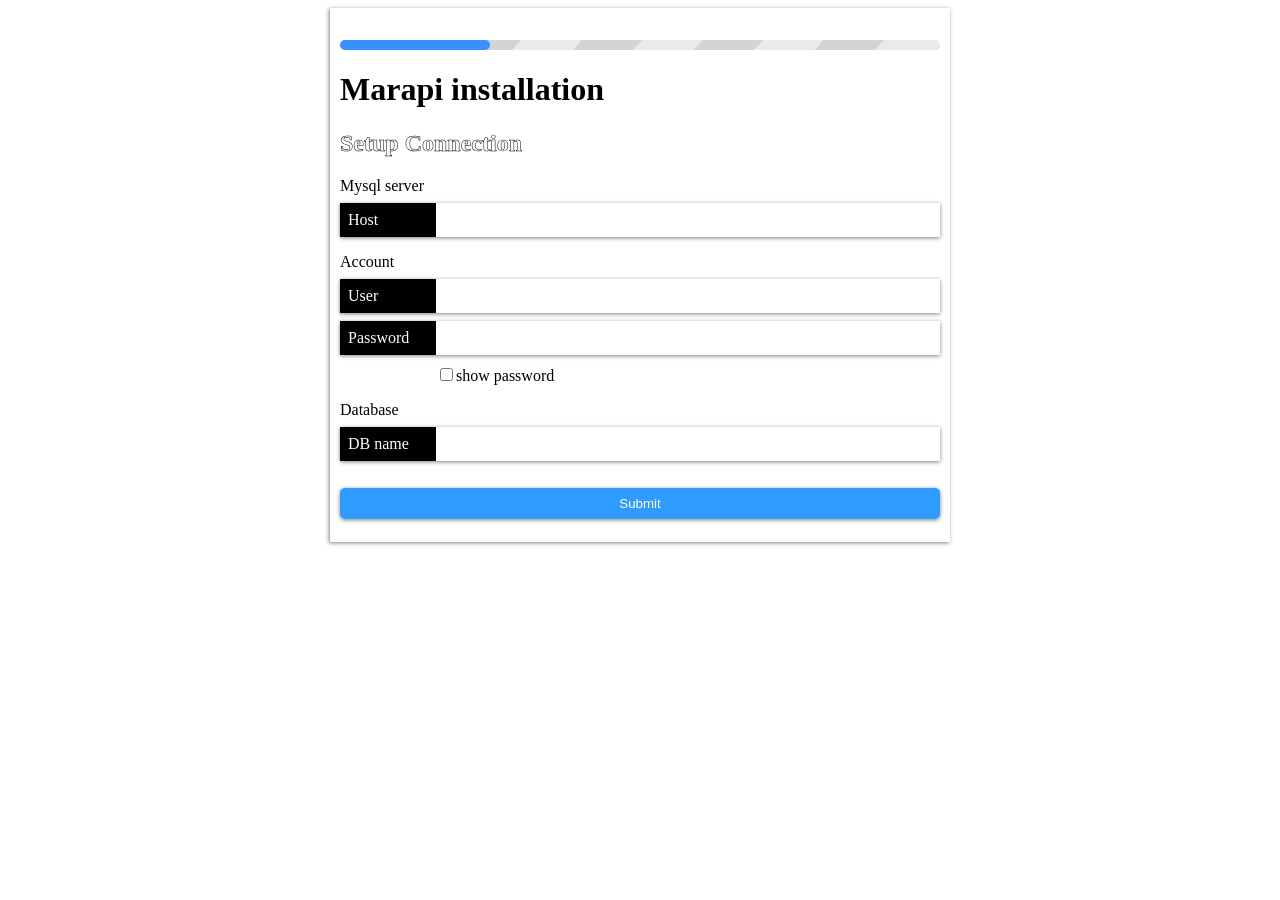
<file: app/install/index.html>
<!DOCTYPE html>
<html lang="en">

<head>
    <meta charset="UTF-8">
    <meta http-equiv="X-UA-Compatible" content="IE=edge">
    <meta name="viewport" content="width=device-width, initial-scale=1.0">
    <link rel='icon' type='image/png' href='/core/assets/png/Marapi-square-logo-nontext.png'>
    <link rel='icon' sizes='192x192' href='/core/assets/png/Marapi-square-logo-nontext.png'>
    <link rel='apple-touch-icon' href='/core/assets/png/Marapi-square-logo-nontext.png'>
    <meta name='msapplication-square310x310logo' content='/core/assets/png/Marapi-square-logo-nontext.png'>
    <title>Marapi installation</title>

    <link rel="stylesheet" href="/app/install/style.css" />
</head>

<body>

    <script type="module">

        import { DOM } from "/app/asset/domcreate/dom.js"
        var title = DOM("h1", {
            inner: "Marapi installation"
        }),
            progress = DOM("div", {
                attr: { class: "progress", step: 0 }
            }),
            begin, second, last;

        window.addEventListener("load", () => {
            window.wrapper = DOM("div", {
                attr: { class: "container" }
            })

            document.body.prepend(window.wrapper)

            begin = methodBegin()
            second = methodSecond()

            window.wrapper.append(progress, title, begin)
        })

        function methodBegin() {

            return DOM("form", {
                attr: { method: "post" },
                inner: [
                    DOM("h2", {
                        attr: { class: "subtitle" },
                        inner: "Setup Connection"
                    }),

                    DOM("div", {
                        attr: { style: "margin-top: 1em" },
                        inner: [
                            DOM("label", {
                                inner: "Mysql server"
                            }),
                            DOM("div", {
                                attr: { class: "input-group" },
                                inner: [
                                    DOM("label", {
                                        attr: { for: "host" },
                                        inner: "Host"
                                    }),
                                    DOM("input", {
                                        attr: { type: "text", id: "host", color: "merah", name: "host", required: true }
                                    })
                                ]
                            })
                        ]
                    }),

                    DOM("div", {
                        attr: { style: "margin-top: 1em" },
                        inner: [

                            DOM("label", {
                                inner: "Account"
                            }),

                            DOM("div", {
                                attr: { class: "input-group" },
                                inner: [
                                    DOM("label", {
                                        attr: { for: "usr" },
                                        inner: "User"
                                    }),
                                    DOM("input", {
                                        attr: { type: "text", id: "usr", color: "merah", name: "user", required: true }
                                    })
                                ]
                            }),

                            DOM("div", {
                                attr: { class: "input-group" },
                                inner: [

                                    DOM("label", {
                                        attr: { for: "pwd" },
                                        inner: "Password"
                                    }),
                                    DOM("input", {
                                        attr: { type: "password", id: "pwd", color: "merah", name: "password" },
                                        todo: E => { var pwd = E }
                                    })
                                ]
                            }),

                            DOM("div", {
                                attr: { style: "margin-left: 6em" },
                                inner: [
                                    DOM("input", {
                                        attr: { id: "showpass", type: "checkbox" },
                                        todo: E => {
                                            E.addEventListener("change", C => {
                                                if (E.checked) {
                                                    pwd.type = "text"
                                                } else pwd.type = "password"
                                            })
                                        }
                                    }),
                                    DOM("label", {
                                        attr: { for: "showpass" },
                                        inner: "show password"
                                    })
                                ]
                            }),
                        ]
                    }),
                    DOM("div", {
                        attr: { style: "margin-top: 1em" },
                        inner: [
                            DOM("label", {
                                inner: "Database"
                            }),
                            DOM("div", {
                                attr: { class: "input-group" },
                                inner: [
                                    DOM("label", {
                                        attr: { for: "db" },
                                        inner: "DB name"
                                    }),
                                    DOM("input", {
                                        attr: { type: "text", id: "db", color: "merah", name: "db", required: true }
                                    })
                                ]
                            })
                        ]
                    }),

                    DOM("input", {
                        attr: { type: "submit" }
                    })
                ],
                todo: E => {
                    E.addEventListener("submit", event => {
                        event.preventDefault();
                        let fd = new FormData(E)

                        httpRequest(fd).onLoad(e => {

                            document.querySelectorAll("[class^='alert-']").forEach(E => {
                                E.classList.add("hide")
                                setTimeout(() => E.remove(), 500)
                            })

                            if (e != "success") {
                                let position = 2
                                if (document.querySelector("[class^='alert-']")) {
                                    position = 3
                                }

                                window.wrapper.insertBefore(
                                    DOM("div", {
                                        attr: { class: "alert-danger" },
                                        inner: e
                                    }),
                                    window.wrapper.children[position]
                                )
                            } else {

                                progress.setAttribute('step', 1)
                                begin.remove();
                                window.wrapper.append(second)
                            }
                        })

                    })
                }
            })
        }

        function methodSecond() {

            return DOM('form', {
                attr: { method: "post" },
                inner: [
                    DOM("h2", {
                        attr: { class: "subtitle" },
                        inner: "Change Admin Account"
                    }),

                    DOM("div", {
                        attr: { style: "margin-top: 1em" },
                        inner: [
                            DOM("label", {
                                inner: "Enter Username"
                            }),
                            DOM("div", {
                                attr: { class: "input-group" },
                                inner: [
                                    DOM("label", {
                                        attr: { for: "username" },
                                        inner: "username"
                                    }),
                                    DOM("input", {
                                        attr: { type: "text", id: "username", name: "username", value: "admin", required: true }
                                    })
                                ]
                            })
                        ]
                    }),

                    DOM("div", {
                        attr: { style: "margin-top: 1em" },
                        inner: [
                            DOM("label", {
                                inner: "Enter Password"
                            }),
                            DOM("div", {
                                attr: { class: "input-group" },
                                inner: [
                                    DOM("label", {
                                        attr: { for: "password" },
                                        inner: "password"
                                    }),
                                    DOM("input", {
                                        attr: { type: "password", id: "password", name: "password", value: "admin", required: true },
                                        todo: E => {
                                            var password = E
                                        }
                                    })
                                ]
                            }),

                            DOM("div", {
                                attr: { style: "margin-left: 6em" },
                                inner: [
                                    DOM("input", {
                                        attr: { id: "showpass2", type: "checkbox" },
                                        todo: E => {
                                            E.addEventListener("change", C => {
                                                if (E.checked) {
                                                    password.type = "text"
                                                } else password.type = "password"
                                            })
                                        }
                                    }),
                                    DOM("label", {
                                        attr: { for: "showpass2" },
                                        inner: "show password"
                                    })
                                ]
                            }),
                        ]
                    }),

                    DOM("input", { attr: { type: "submit" } })

                ],
                todo: E => {
                    E.addEventListener("submit", event => {

                        event.preventDefault();
                        let fd = new FormData(E)

                        httpRequest(fd).onLoad(e => {

                            document.querySelectorAll("[class^='alert-']").forEach(E => {
                                E.classList.add("hide")
                                setTimeout(() => E.remove(), 500)
                            })

                            if (e != "success") {
                                let position = 2
                                if (document.querySelector("[class^='alert-']")) {
                                    position = 3
                                }

                                window.wrapper.insertBefore(
                                    DOM("div", {
                                        attr: { class: "alert-danger" },
                                        inner: e
                                    }),
                                    window.wrapper.children[position]
                                )
                            } else {

                                progress.setAttribute('step', 2)
                                second.remove();
                                
                                setTimeout(() => methodLast(), 500)
                            }
                        })

                    })
                }
            })
        }

        function methodLast() {

            setTimeout(() => {
                progress.classList.add("run")
                title.classList.add("hide")
                progress.classList.add("finishing")
            }, 500)

            setTimeout(() => window.location.href = "/mrp/login", 4000)

            return "";
        }
        function httpRequest(formData) {

            progress.classList.add("run")
            let callBack = {
                onLoad: () => { }
            }

            let xhr = new XMLHttpRequest();

            xhr.onload = function () {

                if (xhr.status != 200) { // analyze HTTP status of the response
                    alert(`Error ${xhr.status}: ${xhr.statusText}`); // e.g. 404: Not Found

                } else {

                    callBack.onLoad(this.responseText)
                }

                setTimeout(() => progress.classList.remove("run"), 500)
            };
            xhr.open("post", "#self")
            xhr.send(formData)

            return {
                onLoad: E => {
                    callBack.onLoad = E
                }
            }
        }

        function showPasword(id) {
            let input = document.querySelector(id)
            if (input) {
                if (input.type == "password") {
                    input.type = "text"
                } else input.type = "password"
            }
        }
    </script>
</body>

</html>
</file>
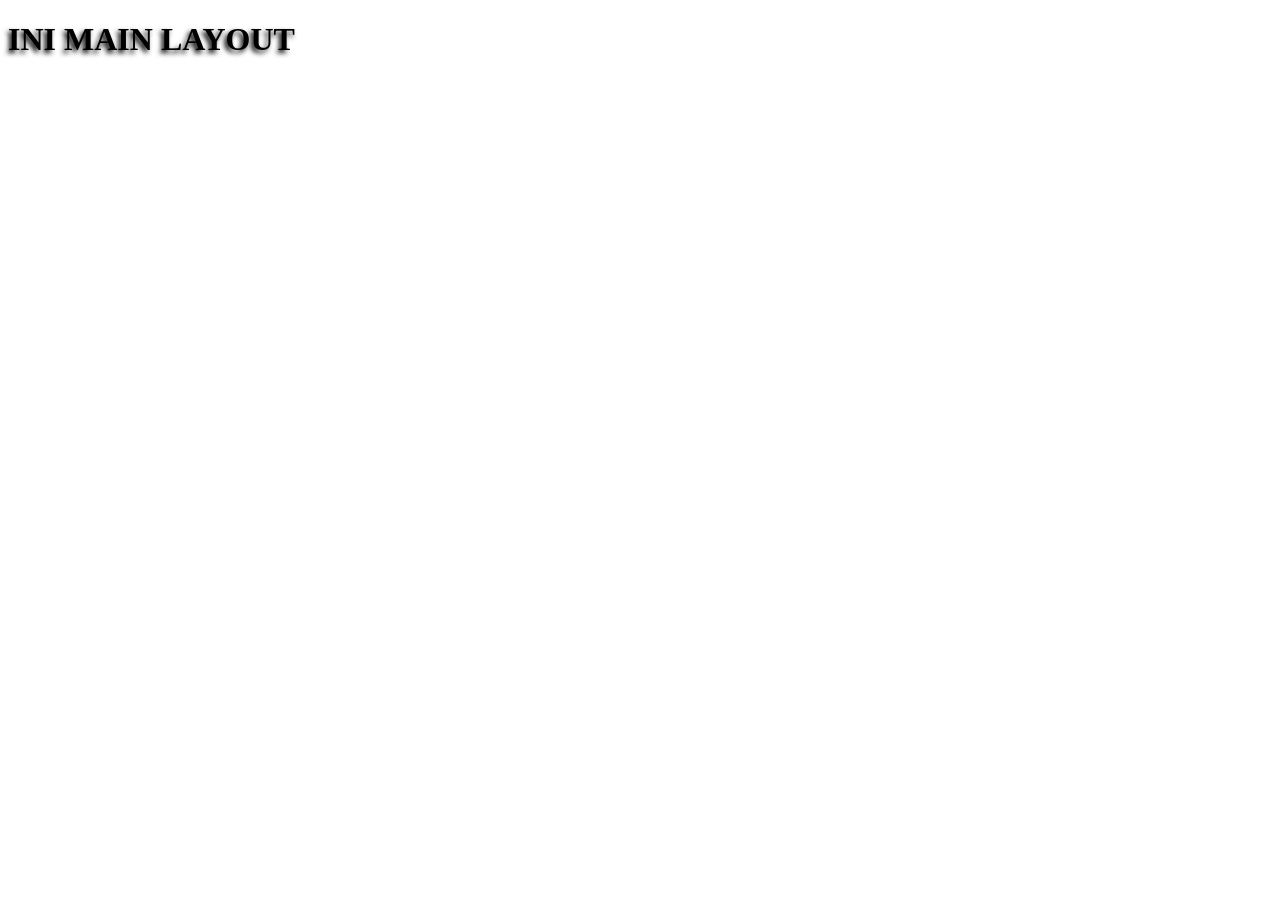
<file: app/theme/dark copy 2/index.html>
<!DOCTYPE html>
<html lang="en">
<head>
    <meta charset="UTF-8">
    <meta http-equiv="X-UA-Compatible" content="IE=edge">
    <meta name="viewport" content="width=device-width, initial-scale=1.0">
    <title>Document</title>
</head>
<body>
    <h1 style="color: black; text-shadow: -2.5px 2.5px 5px black;">INI MAIN LAYOUT</h1>
</body>
</html>
</file>
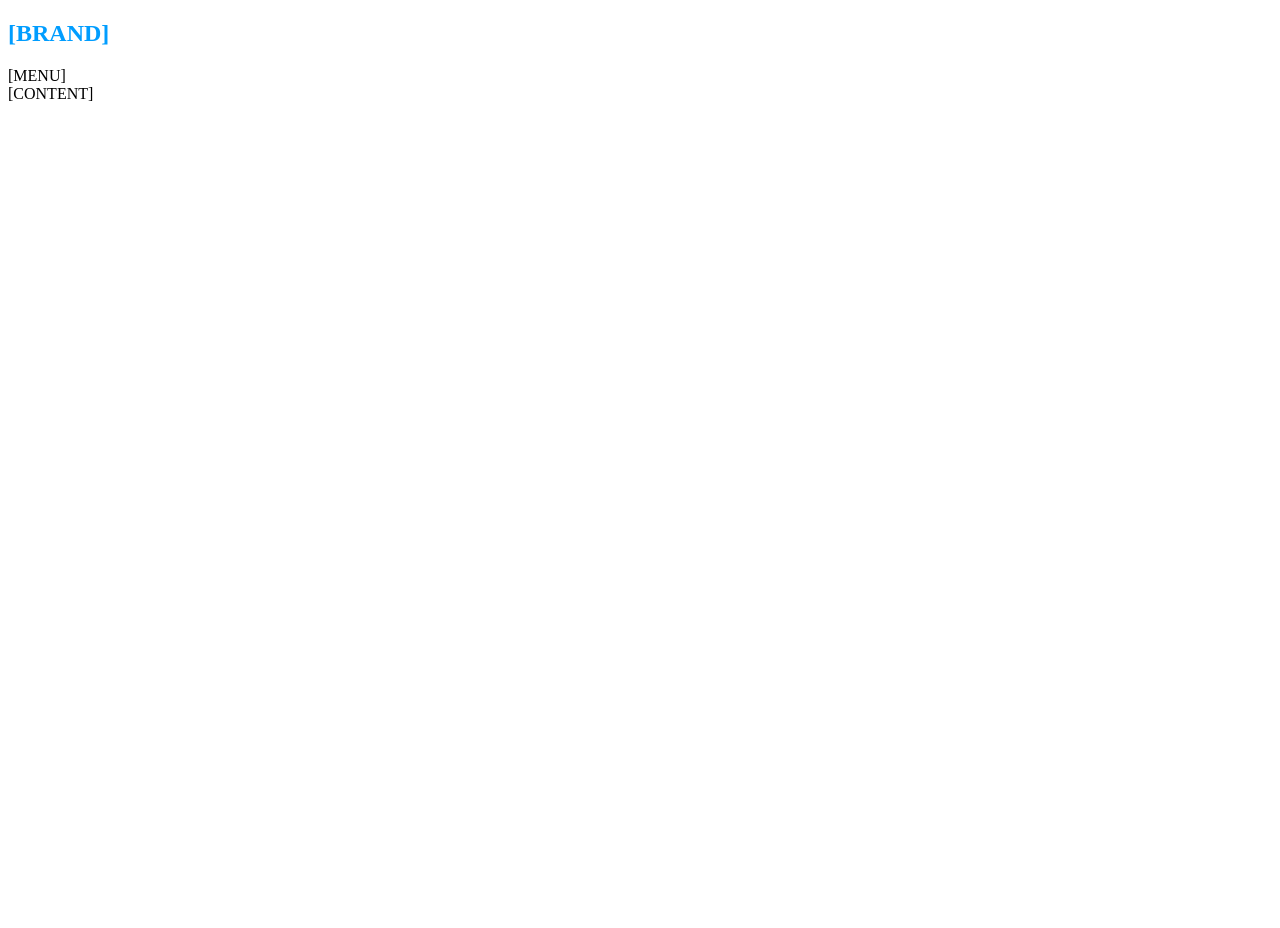
<file: app/theme/default copy/index.html>
<!DOCTYPE html>
<html lang="en">

<head>
    <meta charset="UTF-8">
    <meta http-equiv="X-UA-Compatible" content="IE=edge">
    <meta name="viewport" content="width=device-width, initial-scale=1.0">
    <title>Document</title>
    <style>
        body {
            position: relative;
            height: 100vh;
        }
        img {
            position: absolute;
            left: 50%;
            top: 50%;
            transform: translate(-50%, -50%);
        }
    </style>
</head>

<body>
    <nav>
        <h1 style="color: rgb(0, 157, 255); font-weight:900;">[BRAND]</h1>
        <div>[MENU]</div>
    </nav>
    <div class="container">
        [CONTENT]
    </div>
    
</body>

</html>
</file>
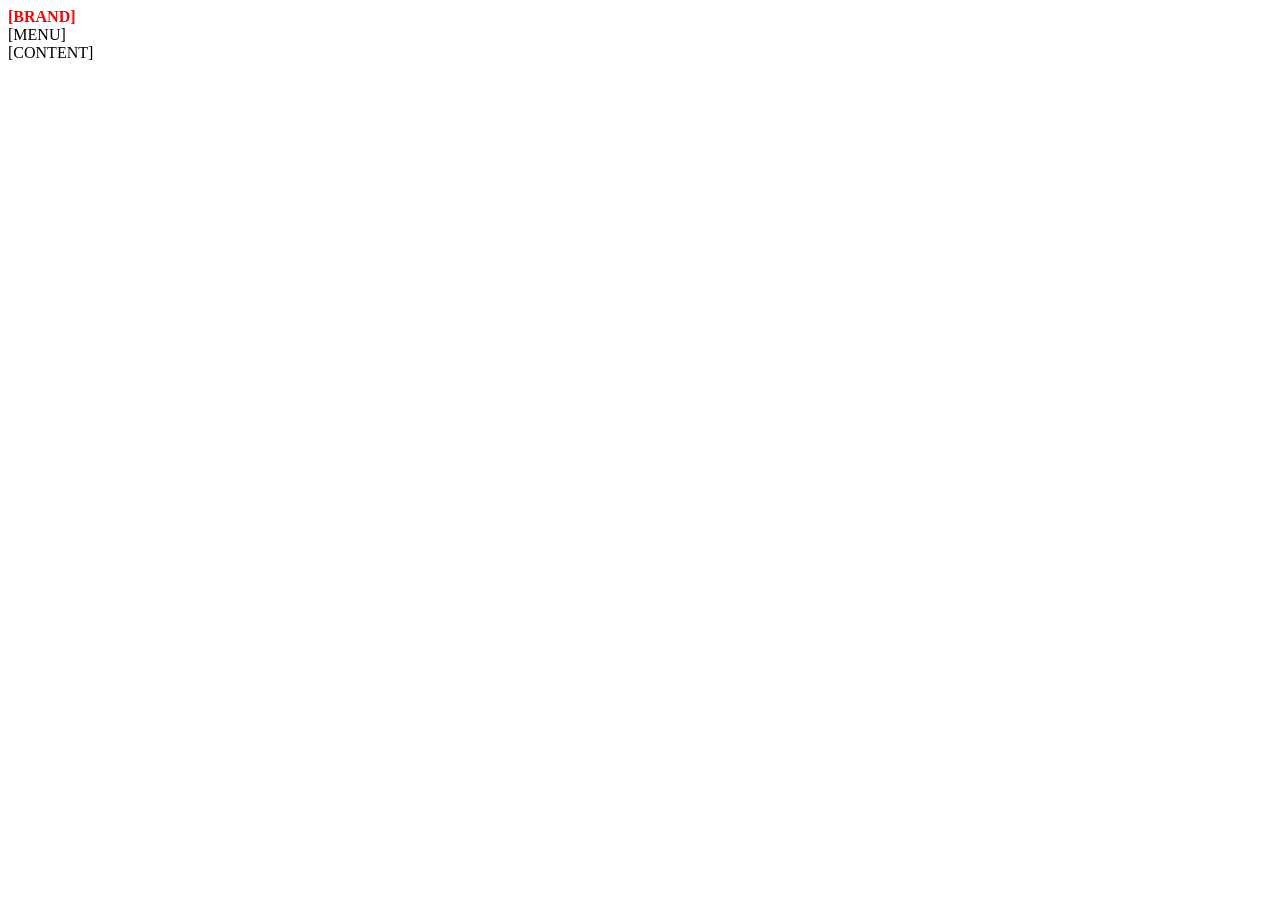
<file: public/theme/default/index.html>
<!DOCTYPE html>
<html lang="en">

<head>
    <meta charset="UTF-8">
    <meta http-equiv="X-UA-Compatible" content="IE=edge">
    <meta name="viewport" content="width=device-width, initial-scale=1.0">
    <title>Document</title>
</head>

<body>
    <nav>
        <span style="color: red; font-weight:900;">[BRAND]</span>
        <div>[MENU]</div>
    </nav>
    <div class="container">
        [CONTENT]
    </div>
    
</body>

</html>
</file>
<file: app/install/style.css>
:root {
    --co-danger: 255 91 91;
    --co-warning: 249 212 2;
    --co-success: 48 255 152;
    --co-primary: 56 145 255;
    --co-info: 0 178 191;
    --co-secondary: 138 138 138;

    --float-1: .1;
    --float-2: .2;
    --float-3: .3;
    --float-4: .4;
    --float-5: .5;
    --float-6: .6;
    --float-7: .7;
    --float-8: .8;
    --float-9: .9;
    --float-10: 1.0;
}

.container {
    max-width: 600px;
    width: 100%;
    min-height: 50vh;

    background-color: white;
    box-shadow: -1px 1px 4px rgb(0 0 0 /.5);
    margin: auto;
    padding: 10px;
    transition: 2s;

    position: relative;

}

[class^="alert-"] {
    padding: 5px;
    padding: 10px;
    border-radius: 5px;
}
[class^="alert-"]:empty {
    display: none;
}

.alert-danger {
    transition: 1s;
    color: rgb(var(--co-danger));
    background-color: rgb(var(--co-danger) /var(--float-3));
}

.hide {
    transition: 1s;
    transition-delay: .2s;
    opacity: 0;
}

.hide-empty {
    display: none;
}
.subtitle {
    -webkit-text-stroke-width: thin;
    stroke-width: thin;
    -webkit-text-stroke-color: black;
    stroke: black;
    color: white;
}

* {
    -webkit-user-select: none;
    /* Safari */
    -ms-user-select: none;
    /* IE 10 and IE 11 */
    user-select: none;
    /* Standard syntax */
}

.input-group {
    margin-top: 8px;
    display: flex;
    align-items: stretch;
    box-shadow: 0px 1px 4px rgb(0 0 0 /.5);
    padding: 0;
}

.input-group * {
    margin: 0 !important;
}

.input-group input {
    box-shadow: none !important;
}

.input-group label {
    padding: 5px 8px;
    background-color: rgb(0, 0, 0);
    color: white;
    overflow: hidden;
    line-height: 1.5em;

}

.input-group label:first-child {
    max-width: 80px;
    text-overflow: ellipsis;
    width: 100%;
}

input {
    margin-top: 1em;
}

input:not([type="checkbox"]) {
    width: 100%;
    margin: 1em 0;
    padding: 8px;
    outline: none !important;
    border: none !important;

    box-shadow: 0px 1px 4px rgb(0 0 0 /.5);
}

input:is([type="checkbox"]),
label[for],
input[type="submit"] {
    cursor: pointer;
}

input[type="submit"] {
    margin-top: 2em;
    border-radius: 5px;
    background: rgb(47, 155, 255);
    color: white;
}

input[type="submit"]:active {
    transform: scale(1.01);
}

input[color="merah"] {
    color: red
}

.progress {
    height: 10px;
    background: repeating-linear-gradient(-47deg, rgb(234, 234, 234) 0%, rgb(234, 234, 234) 5%, rgb(212, 212, 212) 5%, rgb(212, 212, 212) 10%);
    background-size: 200%;

    border-radius: 8px;
    position: relative;
    margin-top: 22px;
    overflow: hidden;
    top: 0;
    left: 0;
    transition: 2s;
}

.progress::before {
    content: "";
    background: rgb(56 145 255);
    background-size: 100%;
    position: absolute;
    width: 100%;
    height: 100%;
    border-radius: 8px;
    top: 0;
    left: -75%;
}

.progress[step="1"]::before {
    left: -43%;
}

.progress[step="2"]::before {
    left: -15%;
}

.progress.finishing::after {
    opacity: 0;
    content: "FINISHING";
    position: absolute;
    top: -50px;
    left: 50%;
    transform: translateX(-50%);
    font-size: 25px;

    animation: visible 2.5s forwards;
}
.progress.finishing {
    position: absolute;
    width: 100%;
    top: 50%;
    left: 0;
    overflow: visible;
    background: repeating-linear-gradient(-47deg, rgb(56 145 255) 0%, rgb(56 145 255) 5%, rgb(212, 212, 212) 5%, rgb(212, 212, 212) 10%);
    background-size: 200%;
}
.progress.finishing::before {
    opacity: 0;
    left: 0%;
}
.progress.run {

    animation: run 2s cubic-bezier(0, 0, 0, 0) infinite;
}

@keyframes run {
    form {
        background-position: 0%;
    }

    to {
        background-position: 100%;
    }
}
@keyframes visible {
    from {
        opacity: 0;
    }
    to {
        opacity: 1;
    }
}
</file>
